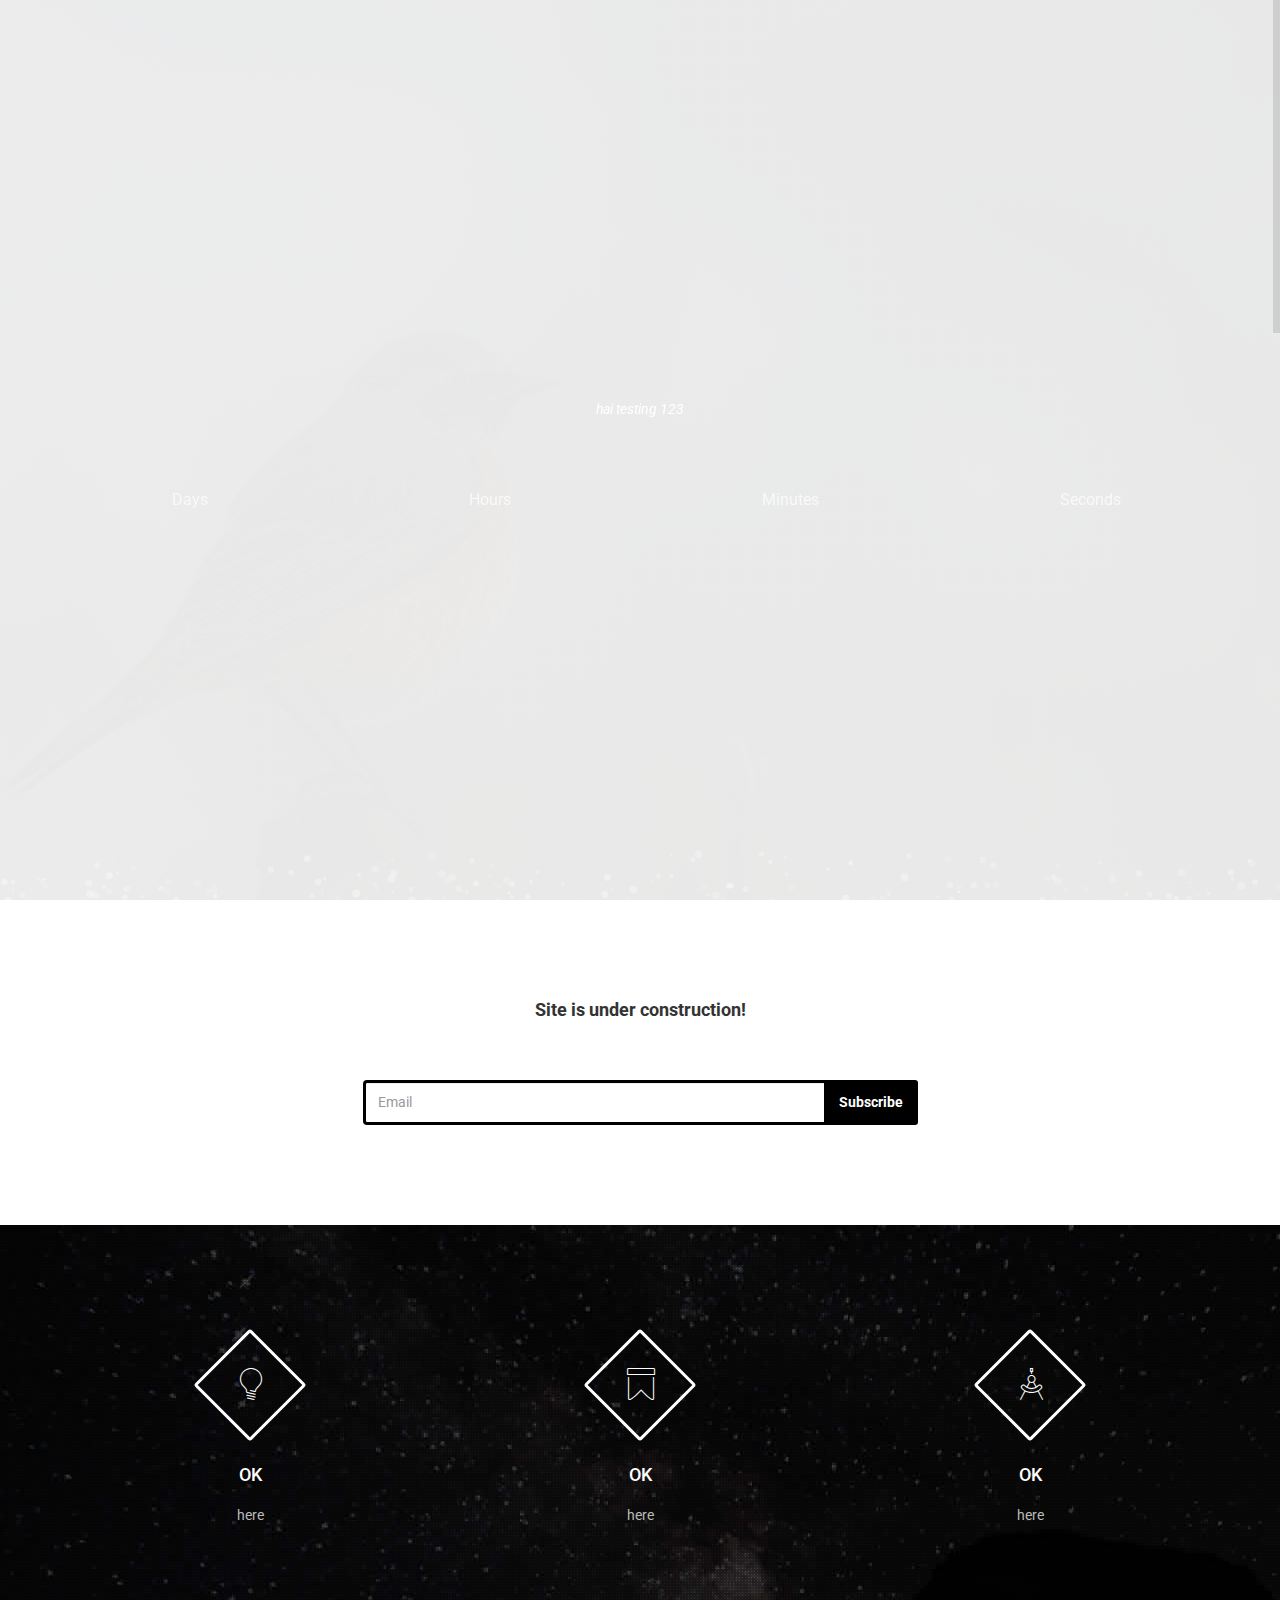
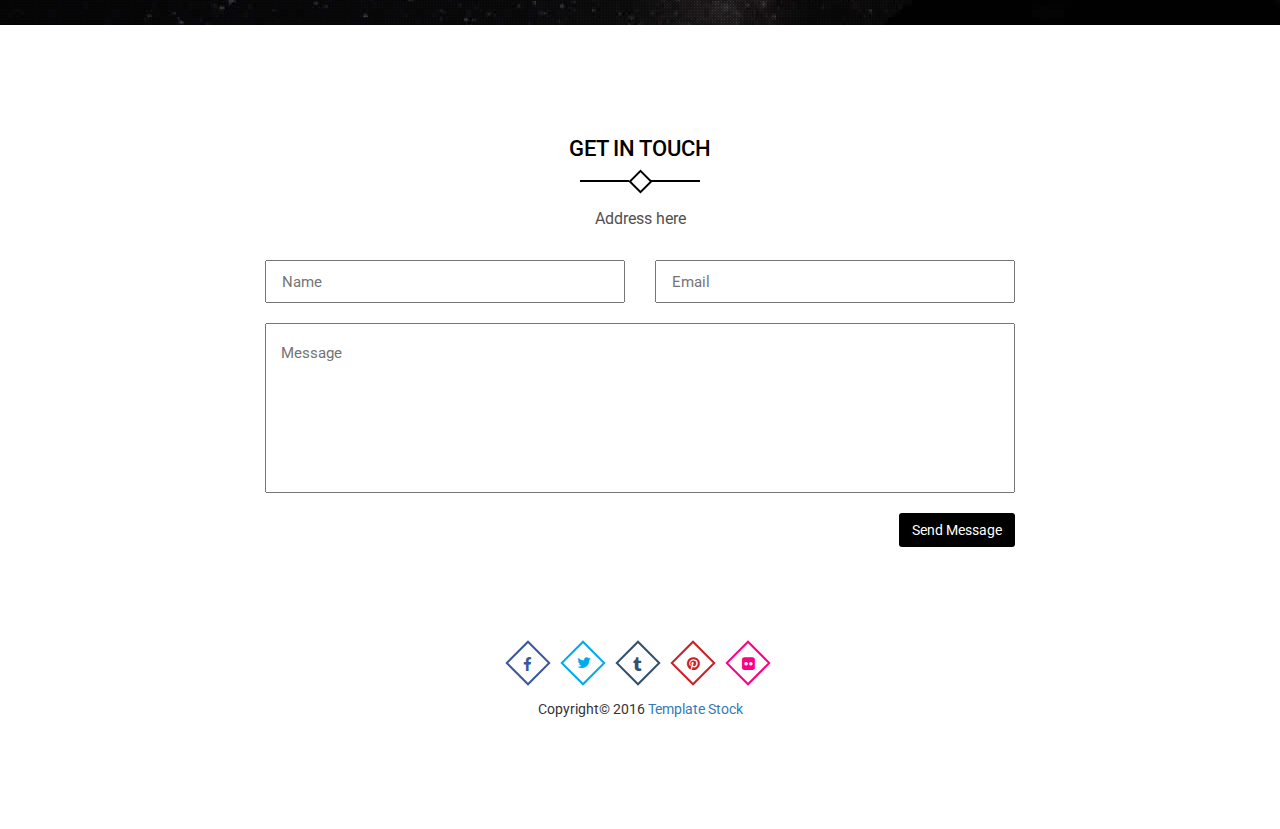
<file: index.html>
<!DOCTYPE html>

<html lang="en" class="no-js">
        <meta charset="utf-8">
        <meta name="viewport" content="width=device-width, initial-scale=1"> 
        <title>Ninjacat Home</title>

        <link rel="stylesheet" type="text/css" href="css/bootstrap.min.css" />
        <link rel="stylesheet" type="text/css" href="css/et-lineicon.css" />
        <link rel="stylesheet" type="text/css" href="css/font-awesome.min.css" />
        <link rel="stylesheet" type="text/css" href="css/style.css" />
        <link href='http://fonts.googleapis.com/css?family=Roboto:400,500,400italic,500italic,700' rel='stylesheet' type='text/css'>

	</head>
	<body>

        <!-- Preloader -->
        <div class="animationload">
            <div class="loader">
                Loading...
            </div>
        </div> 
        <!-- End Preloader -->

        <!-- =========================
                 HOME
        ========================== -->

		<section id="home">
			<div class="content">
                <div id="large-header" class="large-header">
                    <canvas id="demo-canvas"></canvas>
                    <div id="countdown_dashboard" class="home-main container">
                        <div class="row">
                            <div class="logo">
                                <!--<img src="images/logo.png" alt="logo"> -->
                                <p>hai testing 123</p>
                            </div>
                        </div>
                        <div class="row">
                            <!-- DAYS -->
                            <div class="col-md-3 col-sm-3 col-xs-6 dash-glob" data-scroll-reveal="enter bottom move 25px, after 0.3s">
                                <div class="dash days_dash">
                                    <div id="day"></div>
                                    
                                    <span class="dash_title">Days</span>
                                </div>
                            </div>
                            <!-- HOURS -->
                            <div class="col-md-3 col-sm-3 col-xs-6 dash-glob" data-scroll-reveal="enter bottom move 25px, after 0.3s">
                                <div class="dash hours_dash">
                                    <div id="hour"></div>
                                    
                                    <span class="dash_title">Hours</span>
                                </div>
                            </div>
                            <!-- MINUTES -->
                            <div class="col-md-3 col-sm-3 col-xs-6 dash-glob" data-scroll-reveal="enter bottom move 25px, after 0.3s">
                                <div class="dash minutes_dash">
                                    <div id="minute"></div>
                                    
                                    <span class="dash_title">Minutes</span>
                                </div>
                            </div>
                            <!-- SECONDS -->
                            <div class="col-md-3 col-sm-3 col-xs-6 dash-glob" data-scroll-reveal="enter bottom move 25px, after 0.3s">
                                <div class="dash seconds_dash">
                                    <div id="second"></div>
                                    
                                    <span class="dash_title">Seconds</span>
                                </div>
                            </div>
                        </div> <!-- END ROW -->
                    </div> <!-- END COUNTDOWN -->
                </div> <!-- LARGE HEADER -->
            </div> <!-- END CONTENT -->
        </section>

        <!-- =========================
                 NEWSLETTER
        ========================== -->

        <section class="newsletter">
            <div class="container">
                <div class="row text-center">
                    <div class="col-md-6 col-md-offset-3 col-sm-8 col-sm-offset-2">
                        <div class="main_content">
                            <h4><strong>Site is under construction!</strong></h4>
                            <p>  </p>
                            <div id="" class="confirm-message"></div>
                            <form id="" name="">
                                <div class="input-group">
                                    <input class="form-control news-input" type="text" name="subscribe_email" id="subscribe_email" placeholder="Email" />
                                    <span class="input-group-btn">
                                        <button class="btn btn-custom news-btn" id="" name="subscribe_btn"><span>Subscribe</span></button>
                                    </span>
                                </div><!-- /input-group -->
                            </form><!-- END FORM -->
                        </div>  
                    </div>
                </div>
            </div>
        </section>

        <!-- =========================
                 FEATURES
        ========================== -->

        <section class="features parallax" data-stellar-background-ratio="0.7" id="features">
            <div class="container">
                <div class="row text-center">
                    <div class="col-lg-4 col-md-4">
                        <div class="features-box">
                            <div class="open-overlay"><i class="icon-lightbulb"></i></div>
                            <h4>ok</h4>
                            <p> here </p>
                        </div>
                    </div>
                    <div class="col-lg-4 col-md-4">
                        <div class="features-box">
                            <div class="open-overlay"><i class="icon-ribbon"></i></div>
                            <h4>ok</h4>
                            <p>here</p>
                        </div>
                    </div>
                    <div class="col-lg-4 col-md-4">
                        <div class="features-box">
                            <div class="open-overlay"><i class="icon-circle-compass"></i></div>
                            <h4>ok</h4>
                            <p>here</p>
                        </div>
                    </div>
                </div>
            </div>
        </section>    

        <!-- =========================
                 CONTACT
        ========================== -->

        <section id="contact" class="contact">
            <div class="container">
                <div class="row">
                    <div class="col-lg-12 col-md-12">
                        <h4>Get In Touch</h4>
                        <div class="line-separate line-white text-center"><span></span></div>
                        <p> Address here</p>
                    </div> <!-- end Our Location -->
                </div> <!-- end row -->
                <!-- CONTACT FORM -->
                <div id="cformSuccessMsg" style="display: none;" class="confirm-message"></div>
                <form id="" name="contactForm" method="POST" >
                    <div class="row">
                        <div class="col-lg-4 col-md-4 col-lg-offset-2 col-md-offset-2">
                            <input class="" type="text" name="contact_name" id="contact_name" placeholder="Name" />
                        </div> <!-- end Name -->
                        <div class="col-lg-4 col-md-4">
                            <input class="" type="text" name="contact_email" id="contact_email" placeholder="Email" />
                        </div> <!-- end Email -->
                    </div>
                    <div class="row">
                        <div class="col-lg-8 col-md-8 col-lg-offet-2 col-md-offset-2">
                            <textarea name="contact_message" id="contact_message" placeholder="Message"></textarea>
                        </div>
                    </div> <!-- end Message -->
                    <div class="row">
                        <div class="col-md-8 col-md-offset-2">
                            <div class="text-right">
                                <button class="btn btn-custom" id="contact_submit_btn" name="contact_submit_btn"><span>Send Message</span></button>
                            </div>
                        </div>
                    </div> <!-- end button -->
                </form><!-- END FORM -->
            </div> <!-- end container -->
        </section> <!-- end Contact -->

        <!-- =========================
                 FOOTER
        ========================== -->

        <footer class="footer">
            <div class="container text-center">
                <div class="row">
                    <div class="col-md-12">
                        <ul class="social list-inline">
                            <li class="social-btn" id="fb"><a href="#"><i class="fa fa-facebook"></i></a></li>
                            <li class="social-btn" id="tw"><a href="#"><i class="fa fa-twitter"></i></a></li>
                            <li class="social-btn" id="tbl"><a href="#"><i class="fa fa-tumblr"></i></a></li>
                            <li class="social-btn" id="pin"><a href="#"><i class="fa  fa-pinterest"></i></a></li>
                            <li class="social-btn" id="flk"><a href="#"><i class="fa  fa-flickr"></i></a></li>
                        </ul>
                    </div>
                </div>
                <div class="row">
                    <p class="copyright">Copyright© 2016 <a href="http://templatestock.co">Template Stock</p>
                </div>
            </div>
        </footer>
            
        <!-- JAVASCRIPTS -->
        <script src="js/jquery.min.js"></script>
        <script src="js/jquery.lwtCountdown-1.0.js"></script>
        <script src="js/jquery.stellar.min.js"></script>
        <script src="js/jquery.nicescroll.min.js"></script>
        <script src="js/animated.js"></script>
        <script src="js/main.js"></script>
	</body>
</html>
</file>
<file: css/et-lineicon.css>
@font-face {
	font-family: 'et-line';
	src:url('../fonts/et-line.eot');
	src:url('../fonts/et-line.eot?#iefix') format('embedded-opentype'),
		url('../fonts/et-line.woff') format('woff'),
		url('../fonts/et-line.ttf') format('truetype'),
		url('../fonts/et-line.svg#et-line') format('svg');
	font-weight: normal;
	font-style: normal;
}

/* Use the following CSS code if you want to use data attributes for inserting your icons */
[data-icon]:before {
	font-family: 'et-line';
	content: attr(data-icon);
	speak: none;
	font-weight: normal;
	font-variant: normal;
	text-transform: none;
	line-height: 1;
	-webkit-font-smoothing: antialiased;
	-moz-osx-font-smoothing: grayscale;
	display:inline-block;
}

/* Use the following CSS code if you want to have a class per icon */
/*
Instead of a list of all class selectors,
you can use the generic selector below, but it's slower:
[class*="icon-"] {
*/
.icon-mobile, .icon-laptop, .icon-desktop, .icon-tablet, .icon-phone, .icon-document, .icon-documents, .icon-search, .icon-clipboard, .icon-newspaper, .icon-notebook, .icon-book-open, .icon-browser, .icon-calendar, .icon-presentation, .icon-picture, .icon-pictures, .icon-video, .icon-camera, .icon-printer, .icon-toolbox, .icon-briefcase, .icon-wallet, .icon-gift, .icon-bargraph, .icon-grid, .icon-expand, .icon-focus, .icon-edit, .icon-adjustments, .icon-ribbon, .icon-hourglass, .icon-lock, .icon-megaphone, .icon-shield, .icon-trophy, .icon-flag, .icon-map, .icon-puzzle, .icon-basket, .icon-envelope, .icon-streetsign, .icon-telescope, .icon-gears, .icon-key, .icon-paperclip, .icon-attachment, .icon-pricetags, .icon-lightbulb, .icon-layers, .icon-pencil, .icon-tools, .icon-tools-2, .icon-scissors, .icon-paintbrush, .icon-magnifying-glass, .icon-circle-compass, .icon-linegraph, .icon-mic, .icon-strategy, .icon-beaker, .icon-caution, .icon-recycle, .icon-anchor, .icon-profile-male, .icon-profile-female, .icon-bike, .icon-wine, .icon-hotairballoon, .icon-globe, .icon-genius, .icon-map-pin, .icon-dial, .icon-chat, .icon-heart, .icon-cloud, .icon-upload, .icon-download, .icon-target, .icon-hazardous, .icon-piechart, .icon-speedometer, .icon-global, .icon-compass, .icon-lifesaver, .icon-clock, .icon-aperture, .icon-quote, .icon-scope, .icon-alarmclock, .icon-refresh, .icon-happy, .icon-sad, .icon-facebook, .icon-twitter, .icon-googleplus, .icon-rss, .icon-tumblr, .icon-linkedin, .icon-dribbble {
	font-family: 'et-line';
	speak: none;
	font-style: normal;
	font-weight: normal;
	font-variant: normal;
	text-transform: none;
	line-height: 1;
	-webkit-font-smoothing: antialiased;
	-moz-osx-font-smoothing: grayscale;
	display:inline-block;
}
.icon-mobile:before {
	content: "\e000";
}
.icon-laptop:before {
	content: "\e001";
}
.icon-desktop:before {
	content: "\e002";
}
.icon-tablet:before {
	content: "\e003";
}
.icon-phone:before {
	content: "\e004";
}
.icon-document:before {
	content: "\e005";
}
.icon-documents:before {
	content: "\e006";
}
.icon-search:before {
	content: "\e007";
}
.icon-clipboard:before {
	content: "\e008";
}
.icon-newspaper:before {
	content: "\e009";
}
.icon-notebook:before {
	content: "\e00a";
}
.icon-book-open:before {
	content: "\e00b";
}
.icon-browser:before {
	content: "\e00c";
}
.icon-calendar:before {
	content: "\e00d";
}
.icon-presentation:before {
	content: "\e00e";
}
.icon-picture:before {
	content: "\e00f";
}
.icon-pictures:before {
	content: "\e010";
}
.icon-video:before {
	content: "\e011";
}
.icon-camera:before {
	content: "\e012";
}
.icon-printer:before {
	content: "\e013";
}
.icon-toolbox:before {
	content: "\e014";
}
.icon-briefcase:before {
	content: "\e015";
}
.icon-wallet:before {
	content: "\e016";
}
.icon-gift:before {
	content: "\e017";
}
.icon-bargraph:before {
	content: "\e018";
}
.icon-grid:before {
	content: "\e019";
}
.icon-expand:before {
	content: "\e01a";
}
.icon-focus:before {
	content: "\e01b";
}
.icon-edit:before {
	content: "\e01c";
}
.icon-adjustments:before {
	content: "\e01d";
}
.icon-ribbon:before {
	content: "\e01e";
}
.icon-hourglass:before {
	content: "\e01f";
}
.icon-lock:before {
	content: "\e020";
}
.icon-megaphone:before {
	content: "\e021";
}
.icon-shield:before {
	content: "\e022";
}
.icon-trophy:before {
	content: "\e023";
}
.icon-flag:before {
	content: "\e024";
}
.icon-map:before {
	content: "\e025";
}
.icon-puzzle:before {
	content: "\e026";
}
.icon-basket:before {
	content: "\e027";
}
.icon-envelope:before {
	content: "\e028";
}
.icon-streetsign:before {
	content: "\e029";
}
.icon-telescope:before {
	content: "\e02a";
}
.icon-gears:before {
	content: "\e02b";
}
.icon-key:before {
	content: "\e02c";
}
.icon-paperclip:before {
	content: "\e02d";
}
.icon-attachment:before {
	content: "\e02e";
}
.icon-pricetags:before {
	content: "\e02f";
}
.icon-lightbulb:before {
	content: "\e030";
}
.icon-layers:before {
	content: "\e031";
}
.icon-pencil:before {
	content: "\e032";
}
.icon-tools:before {
	content: "\e033";
}
.icon-tools-2:before {
	content: "\e034";
}
.icon-scissors:before {
	content: "\e035";
}
.icon-paintbrush:before {
	content: "\e036";
}
.icon-magnifying-glass:before {
	content: "\e037";
}
.icon-circle-compass:before {
	content: "\e038";
}
.icon-linegraph:before {
	content: "\e039";
}
.icon-mic:before {
	content: "\e03a";
}
.icon-strategy:before {
	content: "\e03b";
}
.icon-beaker:before {
	content: "\e03c";
}
.icon-caution:before {
	content: "\e03d";
}
.icon-recycle:before {
	content: "\e03e";
}
.icon-anchor:before {
	content: "\e03f";
}
.icon-profile-male:before {
	content: "\e040";
}
.icon-profile-female:before {
	content: "\e041";
}
.icon-bike:before {
	content: "\e042";
}
.icon-wine:before {
	content: "\e043";
}
.icon-hotairballoon:before {
	content: "\e044";
}
.icon-globe:before {
	content: "\e045";
}
.icon-genius:before {
	content: "\e046";
}
.icon-map-pin:before {
	content: "\e047";
}
.icon-dial:before {
	content: "\e048";
}
.icon-chat:before {
	content: "\e049";
}
.icon-heart:before {
	content: "\e04a";
}
.icon-cloud:before {
	content: "\e04b";
}
.icon-upload:before {
	content: "\e04c";
}
.icon-download:before {
	content: "\e04d";
}
.icon-target:before {
	content: "\e04e";
}
.icon-hazardous:before {
	content: "\e04f";
}
.icon-piechart:before {
	content: "\e050";
}
.icon-speedometer:before {
	content: "\e051";
}
.icon-global:before {
	content: "\e052";
}
.icon-compass:before {
	content: "\e053";
}
.icon-lifesaver:before {
	content: "\e054";
}
.icon-clock:before {
	content: "\e055";
}
.icon-aperture:before {
	content: "\e056";
}
.icon-quote:before {
	content: "\e057";
}
.icon-scope:before {
	content: "\e058";
}
.icon-alarmclock:before {
	content: "\e059";
}
.icon-refresh:before {
	content: "\e05a";
}
.icon-happy:before {
	content: "\e05b";
}
.icon-sad:before {
	content: "\e05c";
}
.icon-facebook:before {
	content: "\e05d";
}
.icon-twitter:before {
	content: "\e05e";
}
.icon-googleplus:before {
	content: "\e05f";
}
.icon-rss:before {
	content: "\e060";
}
.icon-tumblr:before {
	content: "\e061";
}
.icon-linkedin:before {
	content: "\e062";
}
.icon-dribbble:before {
	content: "\e063";
}
</file>
<file: css/style.css>
/*
	Indus by TEMPLATE STOCK
	templatestock.co @templatestock
	Released for free under the Creative Commons Attribution 3.0 license (templated.co/license)
*/

/* Settings In style.css :
    1. General
    2.Home/Countdown
    3.Newsletter
    4.Features
    5.Contact-Us
*/

/* ==============================================
1.GENERAL
=============================================== */
body{
	overflow-x: hidden;
	overflow-y: auto;
    font-family: 'Roboto', sans-serif;
}
.margin-t-50{
    margin-top: 50px;
}
.btn-custom{
    background-color: #000;
    color: #fff;
    border-radius: 3px;
}
.btn-custom:hover,.btn-custom:active,.btn-custom:focus{
    background-color: #3A3939;
    color: #fff;
    outline: none;
}
.parallax {
    background-position: 0 0;
    background-repeat: no-repeat;
    background-size: 100% auto;
    width: 100%;
    background-size: cover;
    background-attachment: fixed;

}
.animationload {
    position: fixed;
    top:0;
    left:0;
    right:0;
    bottom:0;
    background-color:#fff;
    z-index:999999;
}
.loader {
    width:200px;
    height:200px;
    font-size:0;
    position:absolute;
    left:50%;
    top:50%;
    background-image:url(../images/loader.gif);
    background-repeat:no-repeat;
    background-position:center;
    margin:-100px 0 0 -100px;
}
/* -----------------------------------------------------------------------
   2. HOME / Countdown styles
------------------------------------------------------------------------- */
.logo{
    padding-bottom: 5%;
}
.logo p{
    color: #ffffff;
    padding-top: 20px;
    font-style: italic;
}
#home .large-header {
	background-image: url("../images/pattern.png"),url('../images/img-1.jpg');
	background-position: center;
}
.home-main {
	position: absolute;
	margin: 0;
	padding: 0;
	text-align: center;
	top: 50%;
	left: 50%;
	-webkit-transform: translate3d(-50%,-50%,0);
	transform: translate3d(-50%,-50%,0);
}
#countdown_dashboard {
	display: block;
	margin: 0px auto;
	overflow: hidden
}
.dash {
	padding-bottom: 10px;
	position: relative;
	opacity: 1;
}
.dash_title {
	font-size: 16px;
	width: 100%;
	color: #bbbbbb;
	display: block;
	clear: both;
}
#days {
	color: #f9f9f9;
	font-size: 60px;
	font-weight: 300;
	display: inline-block;
	overflow: hidden;
	text-align: center;
	height: 110px;
	line-height: 110px;
	position: relative;
	vertical-align: middle;
}
@media(max-height:360px) {
    .digit {
        font-size: 30px;
        height: 50px;
        line-height: 50px;
    }
}
@media(max-width:560px) {
    #countdown_dashboard{
        min-width: 300px;
    }
    .digit{
        font-size: 30px;
        height: 60px;
        line-height: 60px;
    }
}
@media(min-width:560px) and (max-width: 1024px){
    .digit{
        font-size: 40px;
        height: 80px;
        line-height: 80px;
    }
}
/* -----------------------------------------------------------------------
  3. Newsletter styles
------------------------------------------------------------------------- */
.newsletter{
    padding: 100px 0px;
}
.newsletter h4,.newsletter p{
    margin: 0px;
}
.newsletter p{
    padding: 30px 0px;
}
.news-input{
    border: 3px solid #000;
    height: 45px;
    border-right: 0px;
    color: #000;
}
.news-input:focus{
    background:url("../images/pattern.png");
    border: 3px solid #000;
    border-right: 0px;
    outline: none;
    box-shadow: none;
    color: #fff;
}
.news-btn{
    height: 45px;
    border: 3px solid #000;
    font-weight: 700;
    border-left: 4px solid #000;
}
.news-btn:hover{
    border-left: 3px solid #000;
}
.news-text{
    font-size: 16px;
    padding: 20px;
    color: #333;
}
.newsletter .validation {
    border: 3px solid #ff0000;
}
/* -----------------------------------------------------------------------
   4. Features styles
------------------------------------------------------------------------- */
.features{
    padding: 120px 0px 100px 0px;
}   
.features h4{
    color: #fff;
}
#features{
    background:url("../images/pattern.png"),url("../images/img-2.jpg");
}
div.open-overlay {
    width: 80px;
    height: 80px;
    margin: 0 auto;
    -webkit-transition: all .6s ease 0s;
    -moz-transition: all .6s ease 0s;
    transition: all .6s ease 0s;
    -webkit-transform: rotate(45deg);
    -moz-transform: rotate(45deg);
    transform: rotate(45deg);
    text-align: center;
    color: #fff;
    border: solid 3px #fff;
    border-radius: 3px;
}
.open-overlay {
    font-size: 28px;
    line-height: 60px;
    width: 60px;
    height: 60px;
    margin-top: -60px;
    margin-left: -30px;
}
.open-overlay i {
    font-size: 32px;
    line-height: 70px;
    z-index: 2;
    margin: 0 auto;
    cursor: inherit;
    -webkit-transition: all .6s ease 0s;
    -moz-transition: all .6s ease 0s;
    transition: all .6s ease 0s;
    -webkit-transform: rotate(-45deg);
    -moz-transform: rotate(-45deg);
    transform: rotate(-45deg);
    color: inherit;
    background: rgba(255,255,255,.0);
}
.features-box:hover .open-overlay {
    -webkit-transform: rotate(0deg);
    -moz-transform: rotate(0deg);
    transform: rotate(0deg);
    background: rgba(255,255,255,1);
}
.features-box:hover .open-overlay i {
    -webkit-transform: rotate(0deg);
    -moz-transform: rotate(0deg);
    transform: rotate(0deg);
    color: #444;
    font-weight: bold;
}
.features-box h4{
    padding-top: 30px;
    text-transform: uppercase;
}
.features-box p{
    color: #bbbbbb;
    padding-top: 10px;
    margin-bottom: 0px;
}
@media (max-width: 1000px){
    .features-box{
        padding-top: 50px;
    }
}
/*-------------------------------------------------------------------*/
/*  5.CONTACT
/*-------------------------------------------------------------------*/
.contact{
    text-align: center;
    padding: 100px 0px;
}
.contact h4{
    font-size: 22px;
    line-height: 28px;
    margin-bottom: 10px;
    color: #000;
    text-transform: uppercase;
}
.contact p{
    color: #534F4F;
    font-size: 16px;
    margin-bottom: 0px;
    padding: 10px 0px 30px 0px;
}
.contact input {
    width: 100%;
    height: 43px;
    margin-bottom: 20px;
    line-height: 20px;
    padding-left: 15px;
    font-size: 15px;
    color: #000000;
}
.contact .validation{
    border: 1px solid #ff0000;
}
.contact textarea {
    width: 100%;
    height: 170px;
    margin-bottom: 15px;
    padding: 15px 55px 15px 15px;
    font-size: 15px;
    color: #000000;
    line-height: 28px;
}
textarea {
    resize: none;
}
.contact input:focus,.contact textarea:focus,.contact input:active,.contact textarea:active{
    border: 1px solid #000;
    outline: none;
}

.confirm-message {
    margin-top: 20px;
    font-size: 18px;
    color: #000;
    padding: 10px 0 10px;
    text-transform: uppercase;
    display: none;
    text-align: center;
}
.line-separate {
    display: block;
    margin-bottom: 10px !important;
    width: 120px;
    height: 15px;
    position: relative;
    margin: 0 auto;
}
.line-white:before, .line-white:after {
    background: #000;
}
.line-separate:before {
    content: '';
    display: block;
    position: relative;
    top: 7px;
    width: 49px;
    height: 2px;
    margin: 0 !important;
    float: left;
}
.line-white span {
    box-shadow: inset 0px 0px 0px 2px #000;
}
.line-separate span {
    display: block;
    position: relative;
    width: 17px;
    height: 17px;
    margin: 0 auto;
    transform: rotate(45deg);
    -webkit-transform: rotate(45deg);
    -moz-transform: rotate(45deg);
    -o-transform: rotate(45deg);
}
.line-separate:after {
    content: '';
    display: block;
    position: relative;
    top: -10px;
    width: 49px;
    height: 2px;
    margin: 0 !important;
    float: right;
}
.social li{
    margin: 0px 10px !important;
}
li.social-btn {
    width: 32px;
    height: 32px;
    margin: 0 auto;
    -webkit-transition: all .6s ease 0s;
    -moz-transition: all .6s ease 0s;
    transition: all .6s ease 0s;
    -webkit-transform: rotate(-45deg);
    -moz-transform: rotate(-45deg);
    transform: rotate(-45deg);
    text-align: center;
    color: #fff;
    border: solid 1px #000;
}
.social-btn {
    font-size: 16px;
    line-height: 30px;
    width: 30px;
    height: 30px;
    margin-top: -60px;
    margin-left: -30px;
}
.social-btn a{
    padding: 10px
}
.social-btn a{
    font-size: 15px;
    line-height: 17px;
    z-index: 2;
    margin: 0 auto;
    cursor: inherit;
    -webkit-transition: all .6s ease 0s;
    -moz-transition: all .6s ease 0s;
    transition: all .6s ease 0s;
    color: inherit;
    background: rgba(255,255,255,.0);
}
.social-btn a i{
    -webkit-transform: rotate(45deg);
    -moz-transform: rotate(45deg);
    transform: rotate(45deg);
    margin-left: -0.3em;
    margin-top: -0.1em;
}
.social-btn a i:last-of-type {
    margin-left: -0.5em;   
    margin-top: -0.3em;
}
#fb{
    border: 2px solid #3b5998;
    color: #3b5998;
}
#fb a{
    color: #3b5998;
}
#fb:hover{
    background-color: #3b5998;
}
#fb:hover a{
    color: #fff;
}
#tw{
    border: 2px solid #00aced;
    color: #00aced;
}
#tw a{
    color: #00aced;
}
#tw:hover{
    background-color: #00aced;
}
#tw:hover a{
    color: #fff;
}
#flk{
    border: 2px solid #ff0084;
    color: #ff0084;
}
#flk a{
    color: #ff0084;
}
#flk:hover{
    background-color: #ff0084;
}
#flk:hover a{
    color: #fff;
}
#tbl{
    border: 2px solid #32506d;
    color: #32506d;
}
#tbl a{
    color: #32506d;
}
#tbl:hover{
    background-color: #32506d;
}
#tbl:hover a{
    color: #fff;
}
#pin{
    border: 2px solid #cb2027;
}
#pin a{
    color: #cb2027;
}
#pin:hover{
    background-color: #cb2027;
}
#pin:hover a{
    color: #fff;
}

.footer{
    padding-bottom: 100px;
}
.copyright{
    padding-top: 10px;
}
</file>
